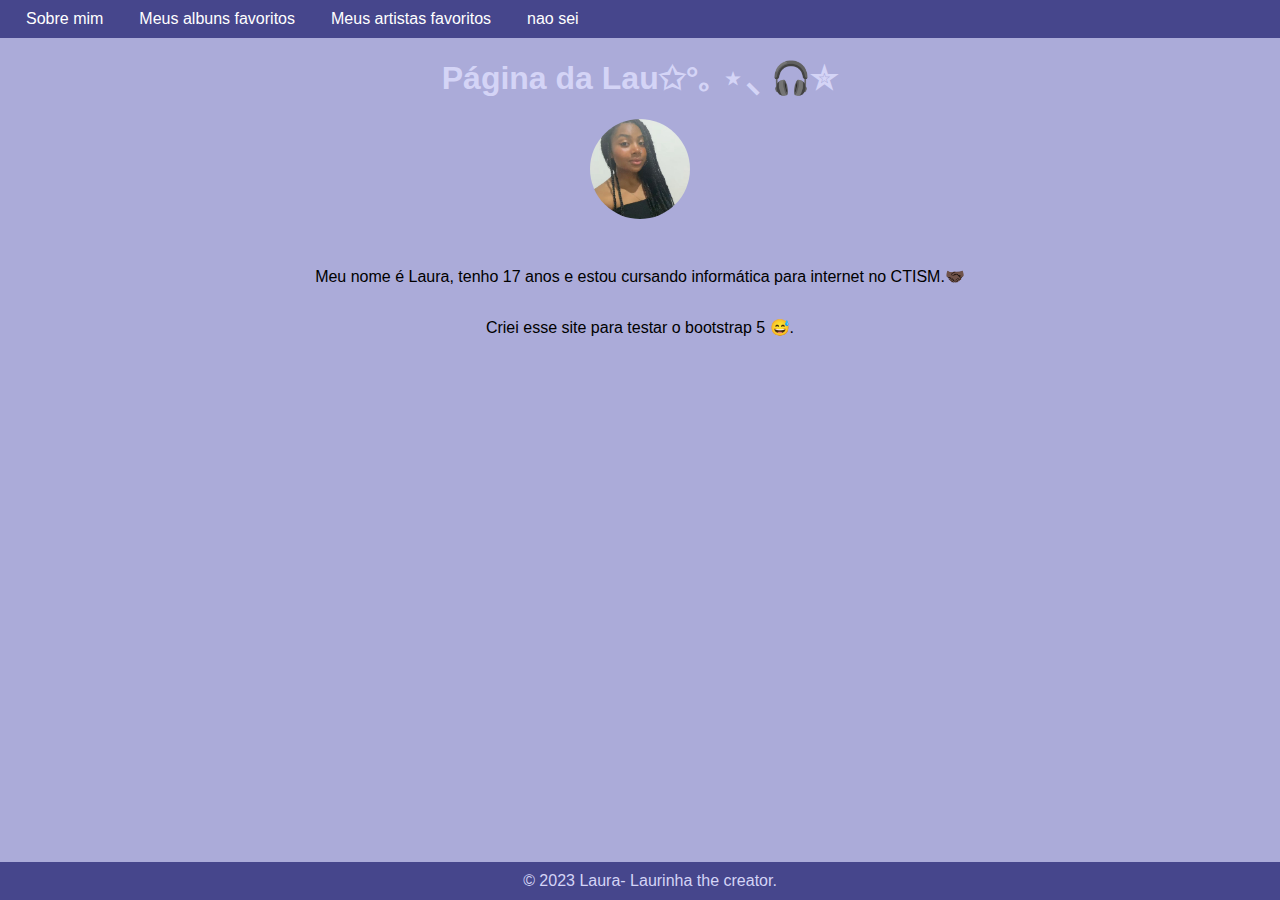
<file: index.html>
<!DOCTYPE html>
<html lang="en">
<head>
    <meta charset="UTF-8">
    <title>Laurinha the creator</title>
    <link rel="stylesheet" href="css.css">
    <script src="https://cdn.jsdelivr.net/npm/bootstrap@5.3.3/dist/js/bootstrap.min.js" integrity="sha384-0pUGZvbkm6XF6gxjEnlmuGrJXVbNuzT9qBBavbLwCsOGabYfZo0T0to5eqruptLy" crossorigin="anonymous"></script>
</head>
<body>
    <div class="container">
        <div class="top-bar-inner">
            <ul class="top-bar-nav">
                <li class="social-media">
                <li><a href="Sobre%20mim.html">Sobre mim</a></li>
                <li><a href="Meus%20albuns%20favoritos.html">Meus albuns favoritos</a></li>
                <li><a href="Meus%20artistas%20favoritos.html">Meus artistas favoritos</a></li>
                <li><a href="#">nao sei</a></li>
            </ul>
        </div>
    </div>

<h1>Página da Lau✩°｡ ⋆⸜ 🎧✮</h1>
    <div class="profile-image">
        <img src="imagem/WhatsApp Image 2024-02-19 at 10.59.22.jpeg"  alt= "profile image" height="1110" width="618"/></div>

    <div class="col-md-8">
        <p style="text-align: left;">
            Meu nome é Laura, tenho 17 anos e estou cursando informática para internet no CTISM.🤝🏿</p>
            <p>Criei esse site para testar o bootstrap 5 😅.</p>

    </div>


<footer class="footer">
    &copy; 2023 Laura- Laurinha the creator.
</footer>

<script src="https://cdn.jsdelivr.net/npm/@popperjs/core@2.11.6/dist/umd/popper.min.js" integrity="sha384-oBqDVmMz4fnFO9gybBud7TlRbs/ic4AwGcFZOxg5DpPt8EgeUIgIwzjWfXQKWA3" crossorigin="anonymous"></script>
<script src="https://cdn.jsdelivr.net/npm/bootstrap@5.3.0-alpha1/dist/js/bootstrap.min.js" integrity="sha384-cn7l7gDp0eyniUwwAZgrzD06kc/tftFf19TOAs2zVinnD/C7E91j9yyk5//jjpt/" crossorigin="anonymous"></script>
</body>
</html>
</file>
<file: css.css>
body {
    background-color: #ababd9;
    margin: 0;
    padding: 0;
}

.footer {
    position: fixed;
    left: 0;
    bottom: 0;
    width: 100%;
    background-color: #46468c;
    color: #d4d4f6;
    text-align: center;
    padding: 10px;
}

}


.top-bar {
    background-color: #46468c;
    height: 40px;
}

.top-bar-inner {
    display: flex;
    align-items: center;
    background-color: #46468c;
    height: 100%;
    height: 40px;
}

.top-bar-nav {
    display: flex;
    list-style-type: none;
    margin: 0;
    padding: 0;
    justify-content: flex-start;
}

.top-bar-nav li {
    margin-right: 15px;
}

.top-bar-nav a {
    color: #46468c;
    text-decoration: none;
}
.h1{
    color: #d4d4f6;
}

.top-bar {
    background-color: #333;
    height: 60px;
}

.top-bar-inner {
    height: 100%;
    display: flex;
    align-items: center;
}

.top-bar-nav {
    display: flex;
    align-items: center;
    height: 100%;
    margin: 0;
    padding: 0;
    list-style: none;
}


.top-bar-nav li {
    margin-right: 20px;
}
.top-bar-nav a {
    color: #fff;
    text-decoration: none;
    display: block;
    padding: 10px;
    height: 100%;
    font-family: 'Arial', sans-serif;
}


.top-bar-nav a:hover {
    background-color: #555;
}

.profile-image {
    width: 100px;
    height: 100px;
    overflow: hidden;
    border-radius: 50%;
}

.profile-image img {
    width: 100%;
    height: 100%;
    object-fit: cover;
}
.header { text-align: center; margin-bottom: 20px; }

body {
    font-family: Arial, sans-serif;
}

h1, h2, h3, h4, h5, h6 {
    font-family: Arial, sans-serif;
}

p, li, a, button {
    font-family: Arial, sans-serif;
}
.profile-text {
    float: left;
    width: 50%;
    padding-left: 20px;
}


.top-bar {
    background-color: #333;
    color: #fff;
    padding: 0.5rem 0;
}

.top-bar-inner {
    display: flex;
    justify-content: space-between;
    align-items: center;
}

.top-bar-nav {
    display: flex;
    list-style: none;
    margin: 0;
    padding: 0;
}

.top-bar-nav li {
    margin-right: 1rem;
}

.top-bar-nav a {
    color: #fff;
    text-decoration: none;
}

.social-media {
    display: flex;
    align-items: center;
}

.social-media a {
    margin-left: 1rem;
}

.social-media a img {
    height: 1.5rem;
    width: auto;
}

h1 {
    color: #d4d4f6;
    text-align: center;
}

.profile-image {
    display: flex;
    justify-content: center;
    margin-top: 2rem;
    margin:auto;
    width:200px;
}

.profile-image img {
    width: 100px;
    height: 100px;
    border-radius: 50%;
    object-fit: cover;
}
.col-md-8 {
    display: flex;
    flex-direction: column;
    align-items: center;
    margin-top: 2rem;
}

.h5{
    color: #d4d4f6;
    text-align: center
}
</file>
